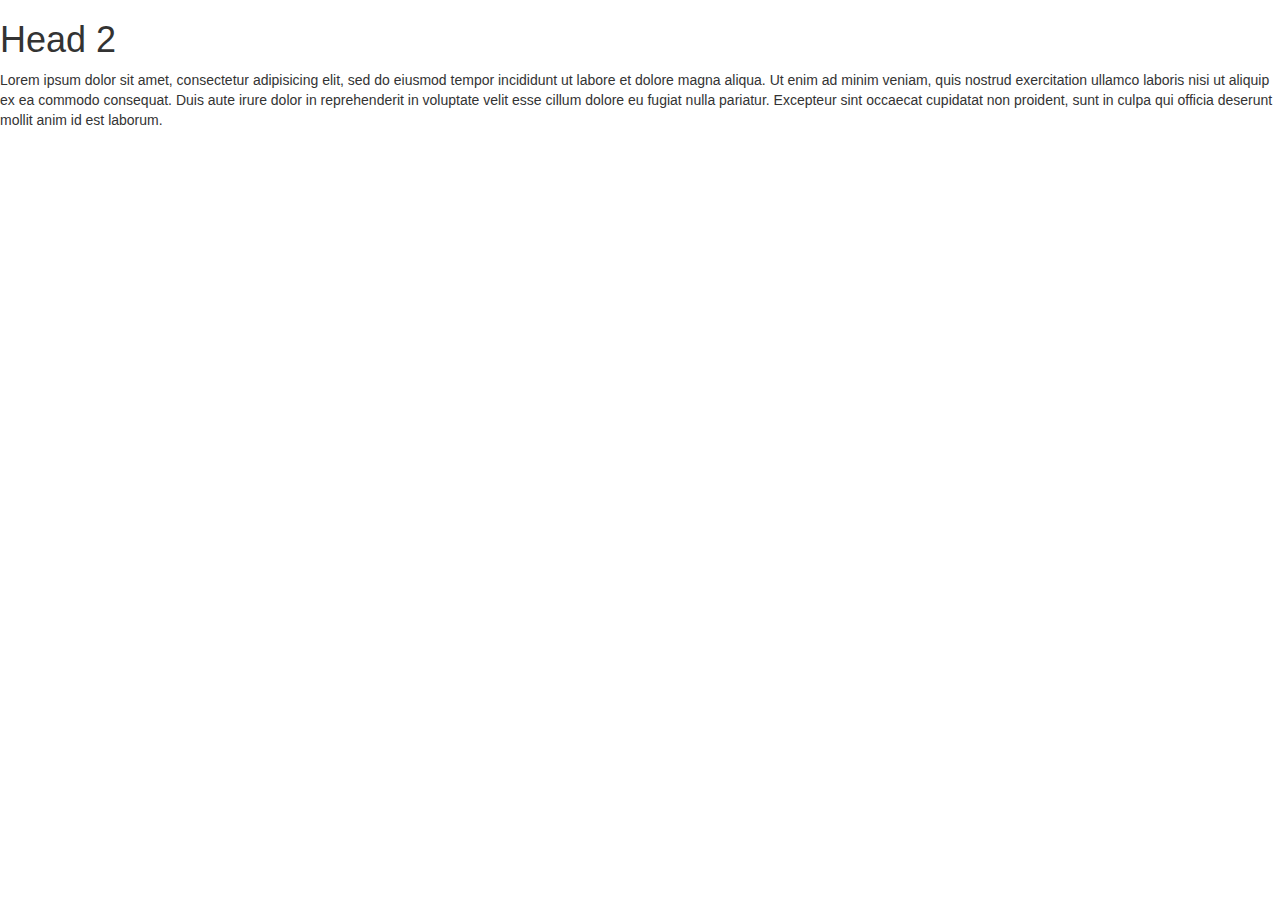
<file: home.html>
<!DOCTYPE html>
<html lang="en">
  <head>
    <meta charset="utf-8">
    <meta http-equiv="X-UA-Compatible" content="IE=edge">
    <meta name="viewport" content="width=device-width, initial-scale=1">
    <title></title>

    <link rel="stylesheet" href="https://maxcdn.bootstrapcdn.com/bootstrap/3.3.5/css/bootstrap.min.css">
    <link rel="stylesheet" href="https://maxcdn.bootstrapcdn.com/font-awesome/4.4.0/css/font-awesome.min.css">

  </head>
  <body>
    <h1>Head 2</h1>
    <p>
      Lorem ipsum dolor sit amet, consectetur adipisicing elit, sed do eiusmod tempor incididunt ut labore et dolore magna aliqua. Ut enim ad minim veniam, quis nostrud exercitation ullamco laboris nisi ut aliquip ex ea commodo consequat. Duis aute irure dolor in reprehenderit in voluptate velit esse cillum dolore eu fugiat nulla pariatur. Excepteur sint occaecat cupidatat non proident, sunt in culpa qui officia deserunt mollit anim id est laborum.
    </p>







    <script src="https://ajax.googleapis.com/ajax/libs/jquery/1.11.3/jquery.min.js"></script>
    <script src="https://maxcdn.bootstrapcdn.com/bootstrap/3.3.5/js/bootstrap.min.js"></script>
  </body>
</html>
</file>
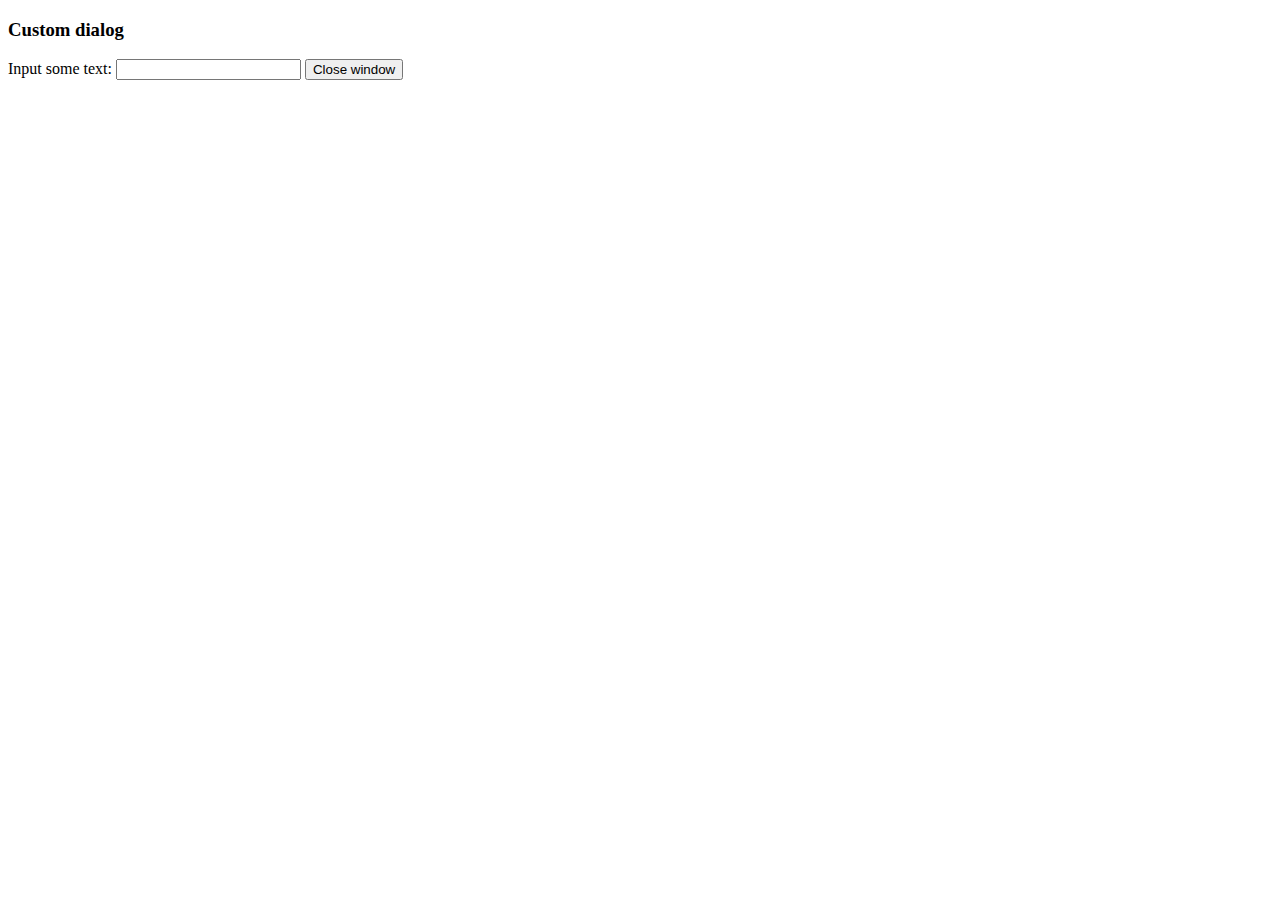
<file: static/js/plugins/example/dialog.html>
<!DOCTYPE html>
<html>
<body>
	<h3>Custom dialog</h3>
	Input some text: <input id="content">
	<button onclick="top.tinymce.activeEditor.windowManager.getWindows()[0].close();">Close window</button>
</body>
</html>
</file>
